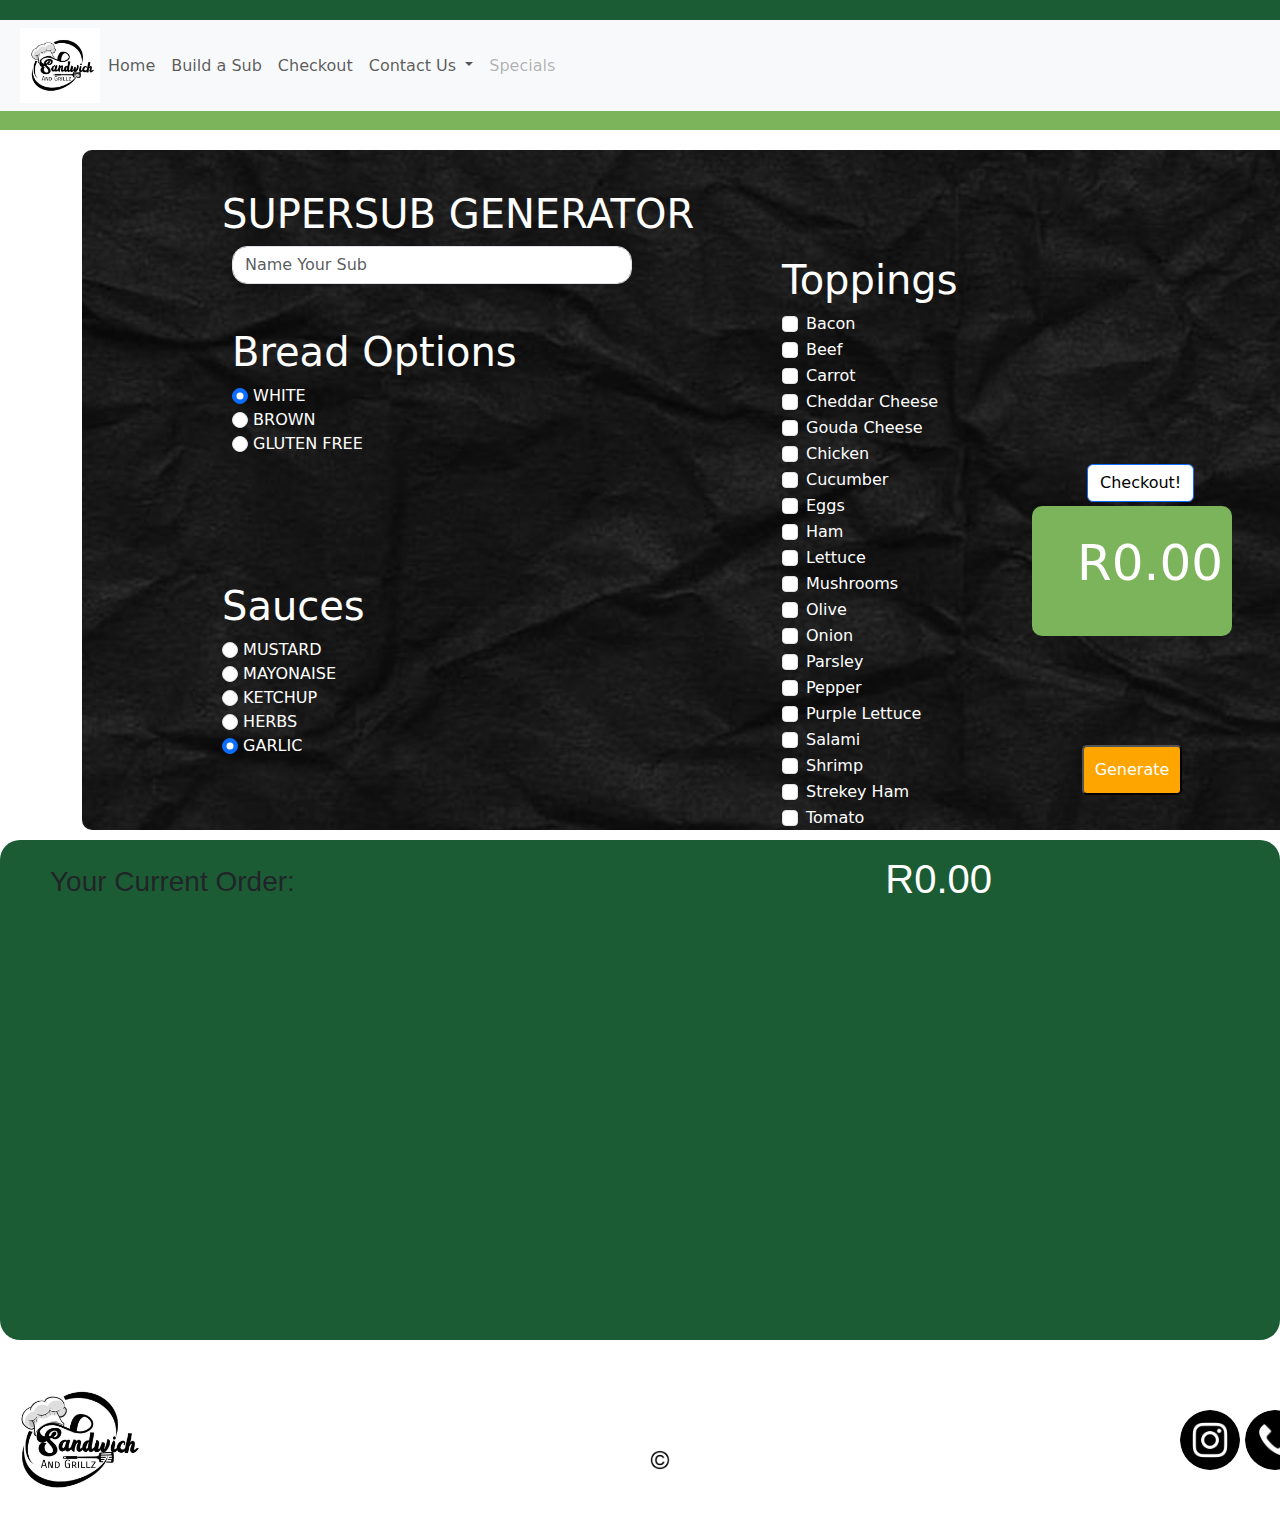
<file: pages/buildasubpage.html>
<!DOCTYPE html>
<html lang="en">
<head>
    <meta charset="UTF-8">
    <meta http-equiv="X-UA-Compatible" content="IE=edge">
    <meta name="viewport" content="width=device-width, initial-scale=1.0">
    <title>Build A Sub</title>


    <link rel="stylesheet" href="https://cdn.jsdelivr.net/npm/bootstrap@5.2.3/dist/css/bootstrap.min.css">
    <script src="https://cdn.jsdelivr.net/npm/bootstrap@5.2.3/dist/js/bootstrap.min.js"></script>




    <!--Internal Document-->
    <link rel="stylesheet" href="../css/buildasub.css">

    <script src="https://code.jquery.com/jquery-3.2.1.slim.min.js" integrity="sha384-KJ3o2DKtIkvYIK3UENzmM7KCkRr/rE9/Qpg6aAZGJwFDMVNA/GpGFF93hXpG5KkN" crossorigin="anonymous"></script>
    <script src="https://cdn.jsdelivr.net/npm/popper.js@1.12.9/dist/umd/popper.min.js" integrity="sha384-ApNbgh9B+Y1QKtv3Rn7W3mgPxhU9K/ScQsAP7hUibX39j7fakFPskvXusvfa0b4Q" crossorigin="anonymous"></script>
    <script src="https://cdn.jsdelivr.net/npm/bootstrap@4.0.0/dist/js/bootstrap.min.js" integrity="sha384-JZR6Spejh4U02d8jOt6vLEHfe/JQGiRRSQQxSfFWpi1MquVdAyjUar5+76PVCmYl" crossorigin="anonymous"></script>

    <script src="../js/buildasub.js"></script>


</head>
<body>
    
  <div class="col-12">
    <div class="col-box1"></div>
  </div>
  <nav>
    <nav1 class="navbar navbar-expand-lg navbar-light bg-light">
      <div class="logo">
        <a class="navbar-brand" href="#"></a>
        <button class="navbar-toggler" type="button" data-toggle="collapse" data-target="#navbarSupportedContent" aria-controls="navbarSupportedContent" aria-expanded="false" aria-label="Toggle navigation">
          <span class="navbar-toggler-icon"></span>
        </button>
      </div>
    
      <div class="collapse navbar-collapse" id="navbarSupportedContent">
        <ul class="navbar-nav mr-auto">
          <li class="nav-item active">
            <a class="nav-link" href="../index.html">Home </a>
          </li>
          <li class="nav-item">
            <a class="nav-link" href="#">Build a Sub</a>
          </li>
          <li class="nav-item">
            <a class="nav-link" href="../pages/checkout.html">Checkout</a>
          </li>
          <li class="nav-item dropdown">
            <a class="nav-link dropdown-toggle" href="#" id="navbarDropdown" role="button" data-toggle="dropdown" aria-haspopup="true" aria-expanded="false">
              Contact Us
            </a>
            <div class="dropdown-menu" aria-labelledby="navbarDropdown">
              <a class="dropdown-item" href="#">Action</a>
              <a class="dropdown-item" href="#">Another action</a>
              <div class="dropdown-divider"></div>
              <a class="dropdown-item" href="#">Something else here</a>
            </div>
          </li>
          <li class="nav-item">
            <a class="nav-link disabled" href="#">Specials</a>
          </li>
        </ul>
      </div>
    </nav1>
  </nav>


  <div class="container">
    <div class="row">
      <div class="col-6">
        <div class="col-boxa">
          <form id="subForm" onchange="subCost()">
     
            <div class="heading"><h1>SUPERSUB GENERATOR</h1></div>
            <div class="left">
               <input type="text" class="form-control" placeholder="Name Your Sub" id="subName">
                <br>
               
             </div>


             <div class="bread-options">
              <h1>Bread Options</h1>
   
              <div class="bread-check">
                <input class="form-check-input" type="radio" name="breadRadio" id="white" value="White" data-cost="20" onchange="subCost()" checked >
                <label class="form-check-label" for="white">
                  WHITE
                </label>
              </div>
              
              <div class="bread-check">
                <input class="form-check-input" type="radio" name="breadRadio" id="brown" value="Brown" onchange="subCost()" data-cost="30">
                <label class="form-check-label" for="brown">
                  BROWN
                </label>
              </div>

              <div class="bread-check">
                <input class="form-check-input" type="radio" name="breadRadio" id="gluten" value="Gluten Free" onchange="subCost()" data-cost="40">
                <label class="form-check-label" for="gluten">
                  GLUTEN FREE
                </label>
              </div>
             </div>


             <div class="topping-options">
              <h1>Toppings</h1>
             

              <div class="form-check">
                <input class="form-check-input" type="checkbox" name="toppings" value="bacon" id="bacon" onchange="subCost()" data-cost="10">
                <label class="form-check-label" for="bacon">
                  Bacon
                </label>
              </div>

              
              <div class="form-check">
                <input class="form-check-input" type="checkbox" value="beef" name="toppings" id="bacon" onchange="subCost()" data-cost="10">
                <label class="form-check-label" for="beef">
                  Beef
                </label>
              </div>

              
              <div class="form-check">
                <input class="form-check-input" type="checkbox" value="carrot" name="toppings" id="carrot" onchange="subCost()" data-cost="5">
                <label class="form-check-label" for="carrot">
                  Carrot
                </label>
              </div>

             
              <div class="form-check">
                <input class="form-check-input" type="checkbox" value="cheddar" name="toppings" id="cheddar" onchange="subCost()" data-cost="7">
                <label class="form-check-label" for="cheese">
                  Cheddar Cheese
                </label>
              </div>

              
              <div class="form-check">
                <input class="form-check-input" type="checkbox" value="gouda" name="toppings" id="gouda" onchange="subCost()" data-cost="7">
                <label class="form-check-label" for="gouda">
                  Gouda Cheese
                </label>
              </div>

             
              <div class="form-check">
                <input class="form-check-input" type="checkbox" value="chicken" name="toppings" id="chicken" onchange="subCost()" data-cost="10">
                <label class="form-check-label" for="chicken">
                  Chicken
                </label>
              </div>

             
              <div class="form-check">
                <input class="form-check-input" type="checkbox" value="cucumber" name="toppings" id="cucumber" onchange="subCost()" data-cost="5">
                <label class="form-check-label" for="cucumber">
                 Cucumber
                </label>
              </div>

            
              <div class="form-check">
                <input class="form-check-input" type="checkbox" value="eggs" name="toppings" id="eggs" onchange="subCost()" data-cost="8">
                <label class="form-check-label" for="eggs">
                  Eggs
                </label>
              </div>

              
              <div class="form-check">
                <input class="form-check-input" type="checkbox" value="ham"name="toppings"  id="ham" onchange="subCost()" data-cost="8">
                <label class="form-check-label" for="ham">
                  Ham
                </label>
              </div>

             
              <div class="form-check">
                <input class="form-check-input" type="checkbox" value="lettuce" name="toppings" id="lettuce" onchange="subCost()" data-cost="5">
                <label class="form-check-label" for="lettuce">
                  Lettuce
                </label>
              </div>


              <div class="form-check">
                <input class="form-check-input" type="checkbox" name="toppings" value="mushrooms" id="mushrooms" onchange="subCost()" data-cost="7">
                <label class="form-check-label" for="mushrooms">
                  Mushrooms
                </label>
              </div>
  
             
              <div class="form-check">
                <input class="form-check-input" type="checkbox" value="olive" name="toppings" id="olive" onchange="subCost()" data-cost="5">
                <label class="form-check-label" for="olive">
                  Olive
                </label>
              </div>
  
              
              <div class="form-check">
                <input class="form-check-input" type="checkbox" value="onion" name="toppings" id="onion" onchange="subCost()" data-cost="5">
                <label class="form-check-label" for="inion">
                 Onion
                </label>
              </div>
  
             
              <div class="form-check">
                <input class="form-check-input" type="checkbox" value="parsley" name="toppings" id="parsley" onchange="subCost()" data-cost="5">
                <label class="form-check-label" for="parsley">
                  Parsley
                </label>
              </div>
  
              
              <div class="form-check">
                <input class="form-check-input" type="checkbox" value="pepper" name="toppings" id="pepper" onchange="subCost()" data-cost="5">
                <label class="form-check-label" for="pepper">
                  Pepper
                </label>
              </div>
  
              
              <div class="form-check">
                <input class="form-check-input" type="checkbox" name="toppings" value="purple-lettuce" id="purple-lettuce" onchange="subCost()" data-cost="5">
                <label class="form-check-label" for="purple-lettuce">
                  Purple Lettuce
                </label>
              </div>
  
              
              <div class="form-check">
                <input class="form-check-input" type="checkbox"  name="toppings"value="lettuce" id="salami" onchange="subCost()" data-cost="10">
                <label class="form-check-label" for="salami">
                  Salami
                </label>
              </div>
  
             
              <div class="form-check">
                <input class="form-check-input" type="checkbox" name="toppings" value="shrimp" id="shrimp" onchange="subCost()" data-cost="10">
                <label class="form-check-label" for="shrimp">
                  Shrimp
                </label>
              </div>
  
              
              <div class="form-check">
                <input class="form-check-input" type="checkbox" name="toppings" value="strikey-ham" id="strikey-ham" onchange="subCost()" data-cost="10">
                <label class="form-check-label" for="strikey-ham">
                  Strekey Ham
                </label>
              </div>
  
             
              <div class="form-check">
                <input class="form-check-input" type="checkbox" name="toppings" value="tomato" id="tomato" onchange="subCost()" data-cost="5">
                <label class="form-check-label" for="tomato">
                  Tomato
                </label>
              </div>


            </div>


            <div class="sauce-options">
              <h1>Sauces</h1>

              
              <div class="sauce-check">
                <input class="form-check-input" type="radio" name="sauceRadio" id="mustard" value="Mustard" onchange="subCost()" checked>
                <label class="form-check-label" for="mustard">
                 MUSTARD
                </label>
              </div>
              

              <div class="sauce-check">
                <input class="form-check-input" type="radio" name="sauceRadio" id="mayonaise" value="Mayonaise" data-cost="7"  onchange="subCost()" checked>
                <label class="form-check-label" for="mayonaise">
                  MAYONAISE
                </label>
              </div>

              
              <div class="sauce-check">
                <input class="form-check-input" type="radio" name="sauceRadio" id="ketchup" value="Ketchup" data-cost="7"  onchange="subCost()" checked>
                <label class="form-check-label" for="gluten">
                  KETCHUP
                </label>
              </div>

              <div class="herbs"></div>
              <div class="sauce-check">
                <input class="form-check-input" type="radio" name="sauceRadio" id="herbs" value="Herb"  data-cost="7" onchange="subCost()" checked>
                <label class="form-check-label" for="herb">
                  HERBS
                </label>
              </div>

              
              <div class="sauce-check">
                <input class="form-check-input" type="radio" name="sauceRadio" id="garlic" value="Garlic" data-cost="7"  onchange="subCost()" checked>
                <label class="form-check-label" for="garlic">
                  GARLIC
                </label>
              </div>
             </div>

             <div class="right">
              <div class="orderCost" id="subCost">R0.00</div>
            </div>

            <button type="button" id="btn-generate" onclick="generateSub();displayOrder()">Generate</button>

            <div class="button-con">
              <button class="btn btn-primary" type="button" id="checkout-btn" onclick="checkOut()">Checkout!</button>    
            </div>
            

             
      
          </form>
    
        </div>
      </div>



    </div>
  </div>

  <div class="conatiner2">
    <div class="col-boxcards">
      
    <div class="output">
      <div class="outHeader">
        <h3>Your Current Order:</h3>
        <div class="row" id="orders">

        </div>
        <div class="totalOrder"><h3 id="orderTotal">R0.00</h3></div>
        
      </div>

     

   
    </div>
  </div>
<footer>
    <div class="logo-footer"></div>
    <div class="copyright"></div>
    <div class="col-boxf"></div>
    <div class="col-boxi"></div>
    <div class="col-boxp"></div>
</footer>



</body>
</html>
</file>
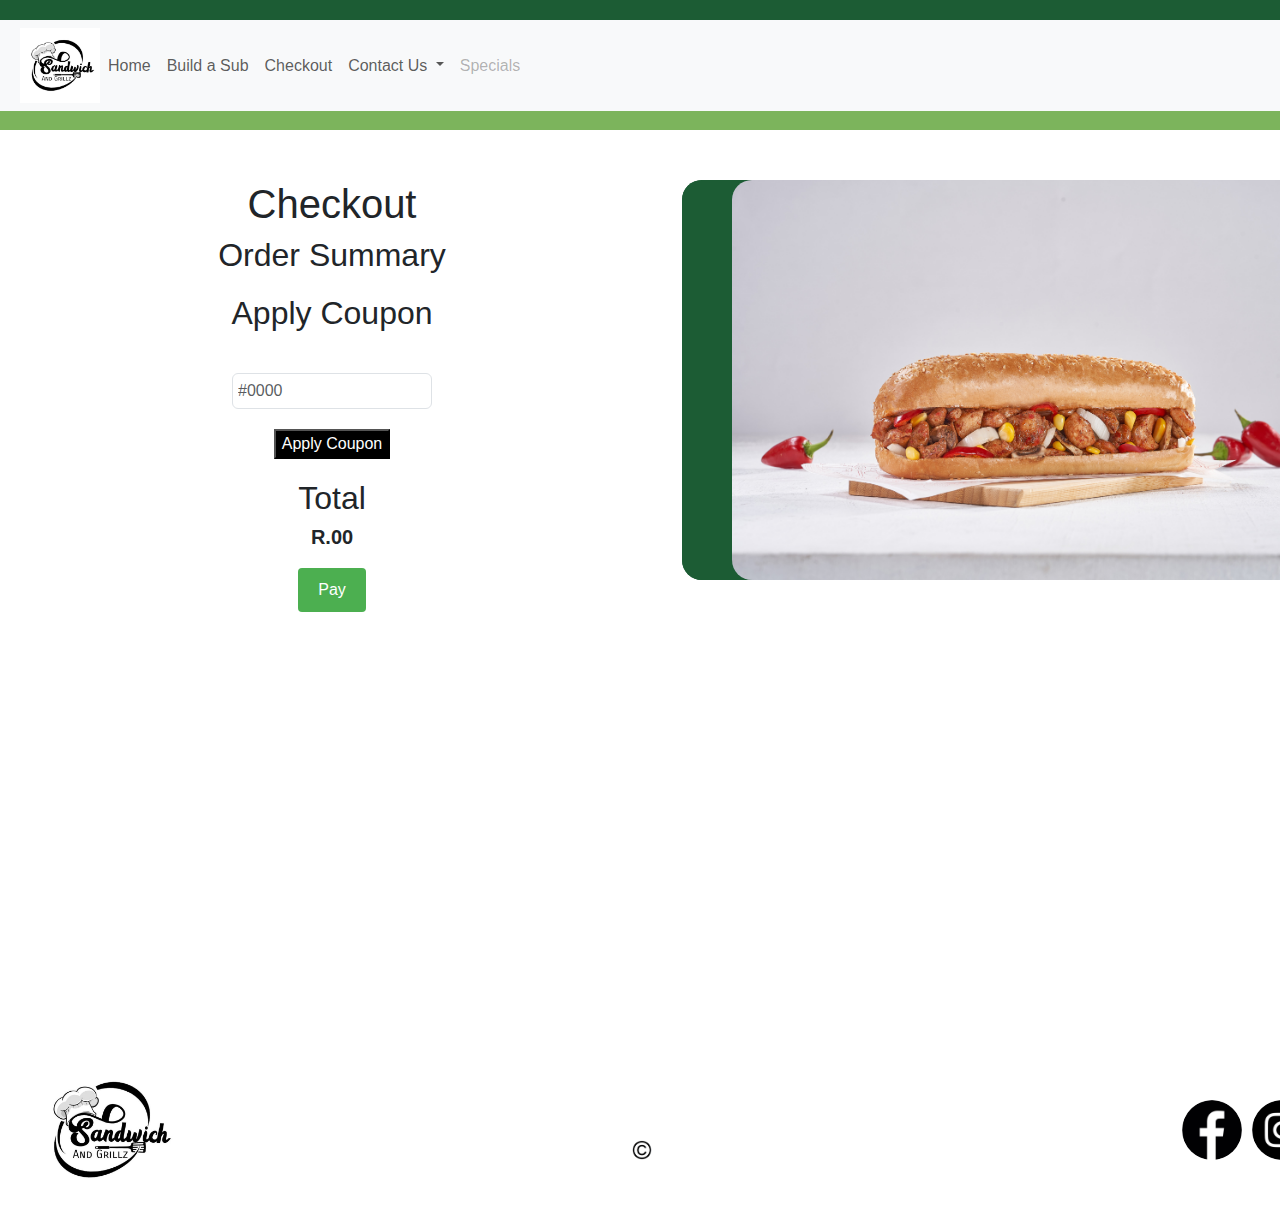
<file: pages/checkout.html>
<!DOCTYPE html>
<html lang="en">
<head>
    <meta charset="UTF-8">
    <meta http-equiv="X-UA-Compatible" content="IE=edge">
    <meta name="viewport" content="width=device-width, initial-scale=1.0">
    <title>Checkout</title>

    <link rel="stylesheet" href="https://cdn.jsdelivr.net/npm/bootstrap@5.2.3/dist/css/bootstrap.min.css">
    <script src="https://cdn.jsdelivr.net/npm/bootstrap@5.2.3/dist/js/bootstrap.min.js"></script>



    <script src="https://code.jquery.com/jquery-3.2.1.slim.min.js" integrity="sha384-KJ3o2DKtIkvYIK3UENzmM7KCkRr/rE9/Qpg6aAZGJwFDMVNA/GpGFF93hXpG5KkN" crossorigin="anonymous"></script>
    <script src="https://cdn.jsdelivr.net/npm/popper.js@1.12.9/dist/umd/popper.min.js" integrity="sha384-ApNbgh9B+Y1QKtv3Rn7W3mgPxhU9K/ScQsAP7hUibX39j7fakFPskvXusvfa0b4Q" crossorigin="anonymous"></script>
    <script src="https://cdn.jsdelivr.net/npm/bootstrap@4.0.0/dist/js/bootstrap.min.js" integrity="sha384-JZR6Spejh4U02d8jOt6vLEHfe/JQGiRRSQQxSfFWpi1MquVdAyjUar5+76PVCmYl" crossorigin="anonymous"></script>


    <!--Internal Document-->
    <link rel="stylesheet" href="../css/checkout.css">

    <script src="../js/checkout.js"></script>
</head>
<body>

  <div class="col-12">
    <div class="col-box1"></div>
  </div>
  <nav>
    <nav1 class="navbar navbar-expand-lg navbar-light bg-light">
      <div class="logo">
        <a class="navbar-brand" href="#"></a>
        <button class="navbar-toggler" type="button" data-toggle="collapse" data-target="#navbarSupportedContent" aria-controls="navbarSupportedContent" aria-expanded="false" aria-label="Toggle navigation">
          <span class="navbar-toggler-icon"></span>
        </button>
      </div>
      <div class="collapse navbar-collapse" id="navbarSupportedContent">
        <ul class="navbar-nav mr-auto">
          <li class="nav-item active">
            <a class="nav-link" href="../index.html">Home </a>
          </li>
          <li class="nav-item">
            <a class="nav-link" href="../pages/buildasubpage.html">Build a Sub</a>
          </li>
          <li class="nav-item">
            <a class="nav-link" href="#">Checkout</a>
          </li>
          <li class="nav-item dropdown">
            <a class="nav-link dropdown-toggle" href="#" id="navbarDropdown" role="button" data-toggle="dropdown" aria-haspopup="true" aria-expanded="false">
              Contact Us
            </a>
            <div class="dropdown-menu" aria-labelledby="navbarDropdown">
              <a class="dropdown-item" href="#">Action</a>
              <a class="dropdown-item" href="#">Another action</a>
              <div class="dropdown-divider"></div>
              <a class="dropdown-item" href="#">Something else here</a>
            </div>
          </li>
          <li class="nav-item">
            <a class="nav-link disabled" href="#">Specials</a>
          </li>
        </ul>
      </div>
    </nav1>
  </nav>


  <div class="container">
    <div class="col-boxform">
      <title>Sub Checkout</title>
    
      <h1>Checkout</h1>
    
      <body onload="subCheck()">
        <div class="order-summary">
          <h2>Order Summary</h2>
          <ul id="checkoutOrder"></ul>
        </div>
      
        <div class="coupon-section">
          <h2>Apply Coupon</h2>
          <input type="text" class="form-control" id="promo" placeholder="#0000">
          <button id="apply-coupon-btn" type="button" onclick="">Apply Coupon</button>
        </div>
      
        <div class="total-section">
          <h2>Total</h2>
          <p id="realTimeCost" class="orderCost">R.00</p>
          <button id="pay-total-btn" type="button" onclick="resetReturn()">Pay</button>
        </div>
      </div>
    </body>
 
  
    <div class="col-boxorders"><h1></h1>
    <div class="col-boxorders1"></div>
  </div>
 
  <div class="col-boxorders"><h1></h1>
    <div class="col-boxorders1"></div>
  </div>
 


     <footer>
       <div class="logo-footer"></div>
        <div class="copyright"></div>
       <div class="col-boxf"></div>
       <div class="col-boxi"></div>
      <div class="col-boxp"></div>
    </footer>

    
</body>
</html>
</file>
<file: css/buildasub.css>
.text1{
    font-family: 'Quicksand', sans-serif;
    text-align: center;
    margin-top: -20px;
}





.navbar {
    padding-left: 30px;
}
nav{
    width: 100%;
    height: 110px;
    background-color:#7cb45c;
    color: white;
}
.col-box1{
    width: 100%;
    height: 20px;
    background-color: #1c5c34;
}

.logo{
    width: 80px;
    height: 75px;
    background-color: black;
    margin-left: -10px;
    background-image: url(../images/logo.jpg);
    background-position: center;
    background-size: cover;
}

footer{
    width: 100px;
    height: 150px;
    margin-top: 50px;
    
    
}


.logo-footer{
    width: 150px;
    height: 100px;
    margin-left: -0px;
    background-color: black;
    background-image: url(../images/logo.jpg);
    background-position: center;
    background-size: cover;
}

.copyright{
    width: 20px;
    height: 20px;
    background-color: black;
    margin-left: 650px;
    border-radius: 50%;
    background-image: url(../images/copyright.jpg);
    background-position: center;
    background-size: cover;
    margin-top: -40px;
}
.col-boxf{
    width: 60px;
    height: 60px;
    background-color: black;
    border-radius: 50%;
    margin-left: 1310px;
    background-image: url(../images/facebook.jpg);
    background-position: center;
    background-size: cover;
    margin-top: -60px;
}
.col-boxi{
    width: 60px;
    height: 60px;
    background-color: black;
    border-radius: 50%;
    margin-left: 1180px;
    margin-top: -60px;
    background-image: url(../images/instagram.jpg);
    background-position: center;
    background-size: cover;
}
.col-boxp{
    width: 60px;
    height: 60px;
    background-color: black;
    border-radius: 50%;
    margin-left: 1245px;
    margin-top: -60px;
    background-image: url(../images/phone.jpg);
    background-position: center;
    background-size: cover;
}


.col-boxa{
    width: 1300px;
    height: 680px;
    background-image: url(../images/black.jpg);
    background-position: center;
    background-size: cover;
    margin-top: 20px;
    color: white;
    padding-top: 40px;
    border-radius: 10px;
}


.orderCost{
    
    font-size: 50px;
    padding-top: 20px;
    padding-bottom: 20px;
    border-radius: 5px;
}

form{
    width: 80%;
    margin: 0 auto;
    margin-left: 50px;
}


.size-options{
    
    margin-top: 30px;
    width: 300px;
    text-align: left;
    margin-left: 10px;
    
}

.bread-options{
  
    width: 300px;
    margin-left: 370px;
    margin-top: -150px;
}

.left{
    width: 400px;
    margin-left: 100px;
}

.form-control{
    border-radius: 15px;
}

.toppings2{
    
    width: 300px;
    margin-left: 360px;
    margin-top: -240px;
}

.sauce-options{
   padding-top: 300px;
}

.toppings{
    margin-top: 20px;
    margin-left: 10px;
}

.meat-options{
    margin-left: 360px;
    margin-top: -230px;
}

.btn{
    margin-left: 200px;
    margin-top: 40px;
    background-color: orange;
}

.output{
    text-align: center;
}

.button-con{
    margin-top: -100px;
    margin-right: 100px;
    margin-left: -60px;
}

.bread-options{
    margin-top: 20px;
    margin-left: 100px;
}


.topping-options{
    margin-left: 650px;
    margin-top: -200px;
    width: 200px;
}


.col-box{
    padding-left: 650px;
    padding-top: -600px;

    width: 500px;
    height: 500px;

}

.col-boxa{
    background-color: antiquewhite;
}
.topping-options2{
    width: 200px;
    padding-top: -1000px;
}

.sauce-options{
    margin-top: -550px;
    margin-left: 90px;
}

.right{
    margin-left: 900px;
    margin-top: -300px;
}

.right{
    height: 130px;

    border-radius: 10px;
    width: 200px;
    float: left;
    text-align: center;
    padding-left: 45px;
    padding-right: 5%;
    background-color: #7cb45c;
   
}

.col-boxcards{

    width: 100%;
    height: 500px;
    background-color: #1c5c34;
    border-radius: 20px;
    margin-top: 10px;
}

.outHeader h3{
    float: left;
}

.totalOrder{
    float: left;
    margin-left: 48%;
}

.totalOrder h3{
    font-size: 40px;
    margin-top: -10px;
}

.card{
    width: 29%;
    height: auto;
    border-radius: 5px;
    margin-top: 15px;
    float: left;
    margin: 2%;
}

.heading{
    padding-left: 90px;
}

#btn-generate{
    background-color: orange;
    color: white;
    margin-left: 950px;
    height: 50px;
    width: 100px;
    border-radius: 5px;
    margin-top: -1000px;
}

.totalOrder{
    
    color: white;
    font-family: 'Quicksand', sans-serif;
}

.outHeader{
    
    font-family: 'Quicksand', sans-serif;
    padding-left: 50px;
    padding-top: 25px;
}

#checkout-btn{
    background-color: white;
    color: black;
    margin-left: 1015px;
    margin-top: -450px;
}
</file>
<file: css/checkout.css>
.navbar {
    padding-left: 30px;
}
nav{
    width: 100%;
    height: 110px;
    background-color:#7cb45c;
    color: white;
}
.col-box1{
    width: 100%;
    height: 20px;
    background-color: #1c5c34;
}
.logo{
    width: 80px;
    height: 75px;
    background-color: black;
    margin-left: -10px;
    background-image: url(../images/logo.jpg);
    background-position: center;
    background-size: cover;
}

footer{
    width: 100%;
    height: 150px;
    margin-top: 500px;
    margin-left: -100px;
}

.logo-footer{
    width: 150px;
    height: 100px;
    margin-left: 50px;
    background-color: black;
    background-image: url(../images/logo.jpg);
    background-position: center;
    background-size: cover;
}

.copyright{
    width: 20px;
    height: 20px;
    background-color: black;
    margin-left: 650px;
    border-radius: 50%;
    background-image: url(../images/copyright.jpg);
    background-position: center;
    background-size: cover;
    margin-top: -40px;
}
.col-boxf{
    width: 60px;
    height: 60px;
    background-color: black;
    border-radius: 50%;
    margin-left: 1200px;
    background-image: url(../images/facebook.jpg);
    background-position: center;
    background-size: cover;
    margin-top: -60px;
}
.col-boxi{
    width: 60px;
    height: 60px;
    background-color: black;
    border-radius: 50%;
    margin-left: 1270px;
    margin-top: -60px;
    background-image: url(../images/instagram.jpg);
    background-position: center;
    background-size: cover;
}
.col-boxp{
    width: 60px;
    height: 60px;
    background-color: black;
    border-radius: 50%;
    margin-left: 1340px;
    margin-top: -60px;
    background-image: url(../images/phone.jpg);
    background-position: center;
    background-size: cover;
}


body {
  font-family: Arial, sans-serif;
  
}

h1 {
  text-align: center;
}

.order-summary {
  margin-bottom: 20px;
}

.coupon-section {
  margin-bottom: 20px;
}

.coupon-section input {
  width: 200px;
  padding: 5px;
}

.total-section {
  text-align: center;
}

.total-section h2 {
  margin-bottom: 5px;
}

.total-section p {
  font-weight: bold;
  font-size: 20px;
}
#apply-coupon-btn{
  background-color: black;
  color: white;
  margin-top: 20px;
}
#pay-total-btn {
  padding: 10px 20px;
  font-size: 16px;
  background-color: #4CAF50;
  color: white;
  border: none;
  border-radius: 4px;
  cursor: pointer;
}
.form-control{
  margin-left: 100px;
  margin-top: 40px;
}
#pay-total-btn:hover {
  background-color: #45a049;
}

.order-summary{
  text-align: center;
  
}

.coupon-section{
  text-align: center;
}

.col-boxform{
  width: 400px;
  height: 400px;
  margin-top: 50px;
  margin-left: 50px;
  border: 10px #1c5c34;
  border-radius: 10px #1c5c34 ;
}
.col-boxorders{
  width: 700px;
  height: 400px;
  background-color: #1c5c34;
  margin-left: 600px;
  margin-top: -800px;
  color: white;
  border-radius: 20px;
}

.col-boxorders1{
  width: 600px;
  height: 300px;
  margin-left: 50px;
  border-radius: 20px;
  background-image: url(../images/2.4.jpg);
  background-position: center;
  background-size: cover;
  margin-top: 400px;
  padding-top: 400px;
}
</file>
